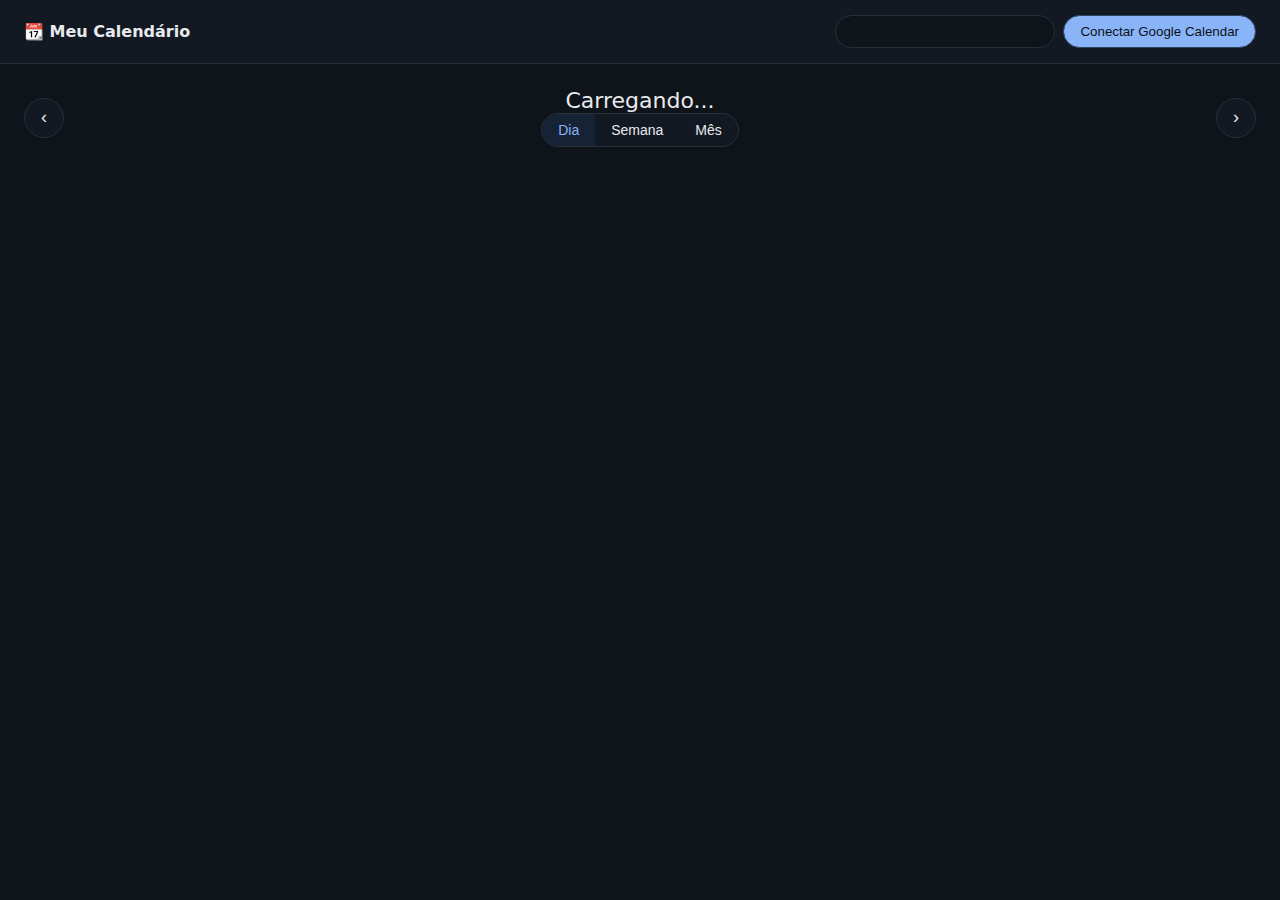
<file: index.html>
<!DOCTYPE html>
<html lang="pt-BR">
<head>
  <meta charset="UTF-8" />
  <title>Calendário Personalizado (Dark)</title>
  <meta name="viewport" content="width=device-width, initial-scale=1" />
  <link rel="stylesheet" href="./styles.css" />
</head>
<body>

  <div class="topbar">
    <div class="brand">📆 Meu Calendário</div>
    <div class="auth">
      <select id="calendarSelect" class="cal-select" title="Escolha o calendário"></select>
      <button id="authorize_button" class="btn primary">Conectar Google Calendar</button>
      <button id="signout_button" class="btn" style="display:none;">Desconectar</button>
    </div>
  </div>

  <div class="calendar-container">
    <div class="calendar-header">
      <button class="calendar-nav-btn" id="prevPeriod">‹</button>
      <div>
        <div class="calendar-title" id="calendarTitle">Carregando...</div>
        <div class="view-switcher">
          <button class="view-btn active" data-view="day">Dia</button>
          <button class="view-btn" data-view="week">Semana</button>
          <button class="view-btn" data-view="month">Mês</button>
        </div>
      </div>
      <button class="calendar-nav-btn" id="nextPeriod">›</button>
    </div>

    <div class="calendar-body" id="calendarBody"></div>
  </div>

  <!-- Modal -->
  <div class="modal" id="appointmentModal" style="display:none;">
    <div class="modal-card">
      <div class="modal-header">
        <strong>Detalhes do compromisso</strong>
        <button class="modal-close" id="modalCloseBtn">✕</button>
      </div>
      <div class="modal-content" id="modalContent"></div>
    </div>
  </div>

  <!-- Importante: carrega nosso app antes dos SDKs pra registrar gapiLoaded/gisLoaded -->
  <script src="./app.js"></script>

  <!-- SDKs do Google -->
  <script async defer src="https://apis.google.com/js/api.js"
          onload="gapiLoaded()" onerror="console.error('Falha ao carregar gapi')"></script>
  <script async defer src="https://accounts.google.com/gsi/client"
          onload="gisLoaded()" onerror="console.error('Falha ao carregar GIS')"></script>
</body>
</html>
</file>
<file: styles.css>
:root{
  /* Paleta Dark (Google-like) */
  --bg: #0b0f14;
  --surface: #0f141a;
  --surface-2: #121922;
  --text: #e8eaed;
  --text-secondary: #c5c9ce;
  --muted: #9aa0a6;
  --line: #2a2f37;
  --border-light: #2a2f37;

  --primary: #8ab4f8;
  --primary-hover: #7aa6f6;
  --btn-bg-hover: #151c25;
  --btn-bg-active: #162336;

  /* Shadows (sutis no dark) */
  --shadow-sm: 0 1px 2px rgba(0,0,0,.6);
  --shadow-md: 0 6px 18px rgba(0,0,0,.45);

  /* Timeline */
  --hour-height: 48px;
  --hour-col-width: 64px;
  --grid-gap: 0px;

  /* Eventos */
  --event-radius: 6px;

  /* Informe aos browsers que o site é dark (inputs/scrollbars nativos) */
  color-scheme: dark;
}

*{ box-sizing:border-box; }
html, body{
  margin:0;
  font-family:"Google Sans","Roboto",system-ui,-apple-system,Segoe UI,Ubuntu,Cantarell,Noto Sans,Arial,sans-serif;
  color:var(--text);
  background:var(--surface);
  -webkit-font-smoothing:antialiased;
  -moz-osx-font-smoothing:grayscale;
}

/* ====== Links/seleção/focus ====== */
a{ color:var(--primary); text-decoration:none; }
a:hover{ text-decoration:underline; }
::selection{ background:#1d3a66; color:#eaf2ff; }
:focus-visible{
  outline:2px solid var(--primary);
  outline-offset:2px;
  border-radius:6px;
}

/* ====== Scrollbars (webkit) ====== */
*::-webkit-scrollbar{ width:12px; height:12px; }
*::-webkit-scrollbar-track{ background:#0d1218; }
*::-webkit-scrollbar-thumb{ background:#2a2f37; border:3px solid #0d1218; border-radius:12px; }
*::-webkit-scrollbar-thumb:hover{ background:#343b46; }

/* ====== TOPBAR ====== */
.topbar{
  width:100%; height:64px;
  display:flex; align-items:center; justify-content:space-between;
  padding:0 24px;
  background:var(--surface-2);
  border-bottom:1px solid var(--border-light);
  box-shadow:var(--shadow-sm);
}
.brand{ font-weight:700; color:var(--text); }
.auth{ display:flex; gap:8px; align-items:center; }
.cal-select{
  color:var(--text);
  border:1px solid var(--border-light);
  background:var(--surface);
  padding:8px 12px;
  border-radius:24px;
  min-width:220px;
  appearance:none;
}
.cal-select:focus{ outline:2px solid var(--primary); outline-offset:2px; }
.cal-select option{
  background:var(--surface);
  color:var(--text);
}

/* ====== BOTÕES ====== */
.btn{
  border:1px solid var(--border-light);
  background:var(--surface);
  color:var(--text);
  padding:8px 16px;
  border-radius:24px;
  cursor:pointer;
  transition:all .2s ease;
  font-weight:500;
}
.btn:hover{ background:var(--btn-bg-hover); box-shadow:var(--shadow-sm); }
.btn:active{ background:var(--btn-bg-active); transform:translateY(1px); }
.btn.primary{
  border-color:#2e4360;
  color:#0b1117;
  background:var(--primary);
}
.btn.primary:hover{ background:var(--primary-hover); }

/* ====== CONTAINER ====== */
.calendar-container{
  max-width:100%;
  margin:0 auto;
  padding:24px;
  background:var(--surface);
  min-height:calc(100vh - 64px);
}

/* ====== HEADER ====== */
.calendar-header{
  display:flex; align-items:center; justify-content:space-between;
  gap:12px; margin-bottom:16px; width:100%;
}
.calendar-title{
  font-size:22px; font-weight:400; text-align:center; color:var(--text);
}
.calendar-header .nav-group{ display:flex; align-items:center; gap:12px; }
.calendar-nav-btn{
  border:1px solid var(--border-light);
  background:var(--surface-2);
  color:var(--text);
  width:40px; height:40px;
  border-radius:50%;
  cursor:pointer; font-size:18px; transition:all .2s ease;
}
.calendar-nav-btn:hover{ background:var(--btn-bg-hover); box-shadow:var(--shadow-sm); }
.calendar-nav-btn:active{ background:var(--btn-bg-active); transform:translateY(1px); }

.view-switcher{
  display:flex; gap:0;
  border:1px solid var(--border-light);
  border-radius:24px; overflow:hidden; background:var(--surface-2);
}
.view-btn{
  border:none; background:transparent; color:var(--text);
  padding:8px 16px; cursor:pointer; font-size:14px; font-weight:500; transition:all .2s ease;
}
.view-btn:hover{ background:var(--btn-bg-hover); }
.view-btn.active{ background:var(--btn-bg-active); color:var(--primary); }

/* ====== EMPTY ====== */
.no-events{ text-align:center; color:var(--muted); padding:24px 0; }

/* ====== DIA (TIMELINE) ====== */
.timeline-day{ display:flex; flex-direction:column; gap:10px; }

/* Dia todo */
.allday-row{
  display:grid; grid-template-columns:var(--hour-col-width) 1fr; gap:var(--grid-gap);
  padding:8px 0 12px; border-bottom:1px solid var(--border-light);
}
.allday-label{
  font-size:12px; color:var(--muted);
  display:flex; align-items:center; justify-content:flex-end; padding-right:8px;
}
.allday-events{ display:flex; flex-wrap:wrap; gap:6px; align-items:flex-start; }

/* Chips “Dia todo” */
.appointment-item{
  --tech-color:#6b7280;
  margin:4px 0; padding:6px 10px; border-radius:16px;
  background:var(--tech-color); color:#fff; border:none; cursor:pointer; display:inline-block;
  font-size:.88rem; box-shadow:var(--shadow-sm);
  transition:transform .15s ease, filter .15s ease, box-shadow .15s ease;
}
.appointment-item:hover{ filter:brightness(1.06); transform:translateY(-1px); box-shadow:var(--shadow-md); }

/* Scroller */
.timeline-scroller{
  height:660px; overflow:auto;
  border:1px solid var(--border-light);
  border-radius:12px; background:var(--surface-2);
}
.timeline-scroller.lock-scroll{ overflow:hidden; }
body.dragging-doc{ user-select:none; cursor:grabbing; }

.timeline-wrap{
  display:grid; grid-template-columns:var(--hour-col-width) 1fr;
  gap:var(--grid-gap); padding:8px 0;
}

/* Régua */
.timeline-hours{
  user-select:none; border-right:1px solid var(--border-light); padding-right:8px;
}
.timeline-hour{
  position:relative; height:var(--hour-height);
  display:flex; align-items:flex-start; justify-content:flex-end;
  padding-top:2px; padding-right:8px; color:var(--muted); font-size:12px;
}
.timeline-hour span{ position:absolute; top:-6px; right:8px; }

/* Grade */
.timeline-grid{
  position:relative; height:calc(24 * var(--hour-height));
  background:linear-gradient(to bottom, rgba(255,255,255,0.01), rgba(0,0,0,0.04));
}
.timeline-grid::after{
  content:""; position:absolute; inset:0;
  background:repeating-linear-gradient(to bottom, rgba(42,47,55,.9) 0 1px, transparent 1px var(--hour-height));
  pointer-events:none;
}

/* Agora */
.now-line{ position:absolute; left:0; right:0; height:2px; background:#ea4335; z-index:100; }
.now-line::before{
  content:""; position:absolute; left:-5px; top:50%;
  width:10px; height:10px; background:#ea4335; border-radius:50%; transform:translateY(-50%);
}

/* Blocos de evento */
.event-block{
  position:absolute; border-radius:var(--event-radius);
  background:var(--tech-color); border-left:3px solid; box-shadow:var(--shadow-sm);
  padding:4px 8px; cursor:grab; overflow:hidden; user-select:none; color:#202124;
  transition:box-shadow .15s ease, transform .15s ease;
}
.event-block:hover{ box-shadow:var(--shadow-md); }
.event-block:active{ cursor:grabbing; }
.event-block.dragging{ opacity:.98; filter:saturate(1.05); box-shadow:var(--shadow-md); }

/* Colisão (visual) */
.event-block.collision{
  outline:2px dashed #ff4d4f; outline-offset:-2px;
  animation:collide 600ms ease-in-out infinite; z-index:300;
}
.event-block.collision-peer{ filter:brightness(.95) saturate(.95); }
@keyframes collide{
  0%{ transform:scale(1) }
  50%{ transform:scale(1.02) }
  100%{ transform:scale(1) }
}

.event-title{ font-size:12px; font-weight:700; white-space:nowrap; overflow:hidden; text-overflow:ellipsis; }
.event-resize{
  position:absolute; left:8px; right:8px; bottom:3px; height:6px; border-radius:3px;
  background:rgba(0,0,0,.18); cursor:ns-resize;
}

/* ====== SEMANA ====== */
.week-view{ display:flex; flex-direction:column; gap:10px; }
.week-header{
  display:grid; grid-template-columns:var(--hour-col-width) repeat(7,1fr);
  gap:var(--grid-gap); align-items:end;
}
.week-day-header{
  text-align:center; padding:8px 0; border:1px solid var(--border-light);
  border-radius:10px; background:var(--surface-2); font-weight:600; color:var(--text);
}
.week-day-header.today{ outline:2px solid var(--primary); outline-offset:1px; background:#0f223d; }

.week-grid{ display:grid; grid-template-columns:var(--hour-col-width) repeat(7,1fr); gap:var(--grid-gap); }
.week-hour-label{
  font-size:12px; color:var(--muted);
  display:flex; align-items:center; justify-content:flex-end; padding-right:8px; height:32px;
}
.week-day-cell{
  border:1px dashed var(--border-light); min-height:32px; border-radius:10px; padding:4px; background:var(--surface-2);
}
.week-day-cell.today{ background:#0e1926; }

/* ====== MÊS ====== */
.month-view{}
.calendar-weekdays{ display:grid; grid-template-columns:repeat(7,1fr); gap:var(--grid-gap); margin-bottom:6px; }
.weekday{ text-align:center; font-weight:600; color:var(--muted); }
.calendar-grid{ display:grid; grid-template-columns:repeat(7,1fr); gap:var(--grid-gap); }
.calendar-day{
  min-height:120px; border:1px solid var(--border-light); border-radius:10px; padding:6px;
  background:var(--surface-2); position:relative;
}
.calendar-day.other-month{ background:#0e141c; color:#8190a5; }
.calendar-day.today{ outline:2px solid var(--primary); outline-offset:1px; }
.day-number{ position:absolute; top:6px; right:8px; font-size:12px; color:var(--muted); }


/* ====== MODAL ====== */
#appointmentModal{
  position:fixed; inset:0; background:rgba(0,0,0,.6);
  display:none; align-items:center; justify-content:center; z-index:9999; animation:fadeIn .18s ease;
}
.modal-card{
  width:min(720px, calc(100vw - 40px));
  background:var(--surface-2); color:var(--text);
  border-radius:8px; border:1px solid var(--border-light); overflow:hidden; box-shadow:var(--shadow-md); animation:slideUp .22s ease;
}
.modal-header{
  display:flex; align-items:center; justify-content:space-between;
  padding:12px 14px; border-bottom:1px solid var(--border-light); background:var(--surface);
}
.modal-close{
  border:none; background:var(--surface-2); color:var(--text);
  border:1px solid var(--border-light);
  border-radius:50%; width:32px; height:32px; cursor:pointer; transition:all .2s ease;
}
.modal-close:hover{ background:var(--btn-bg-hover); box-shadow:var(--shadow-sm); }
.modal-content{ padding:14px; font-size:14px; line-height:1.45; }

@keyframes fadeIn{ from{opacity:0} to{opacity:1} }
@keyframes slideUp{ from{ transform:translateY(8px); opacity:.96 } to{ transform:translateY(0); opacity:1 } }

/* ====== RESPONSIVO ====== */
@media (max-width:900px){
  :root{ --hour-col-width:76px; }
  .calendar-title{ font-size:20px; }
}
@media (max-width:720px){
  :root{ --hour-col-width:64px; }
  .cal-select{ min-width:160px; }
}
</file>
